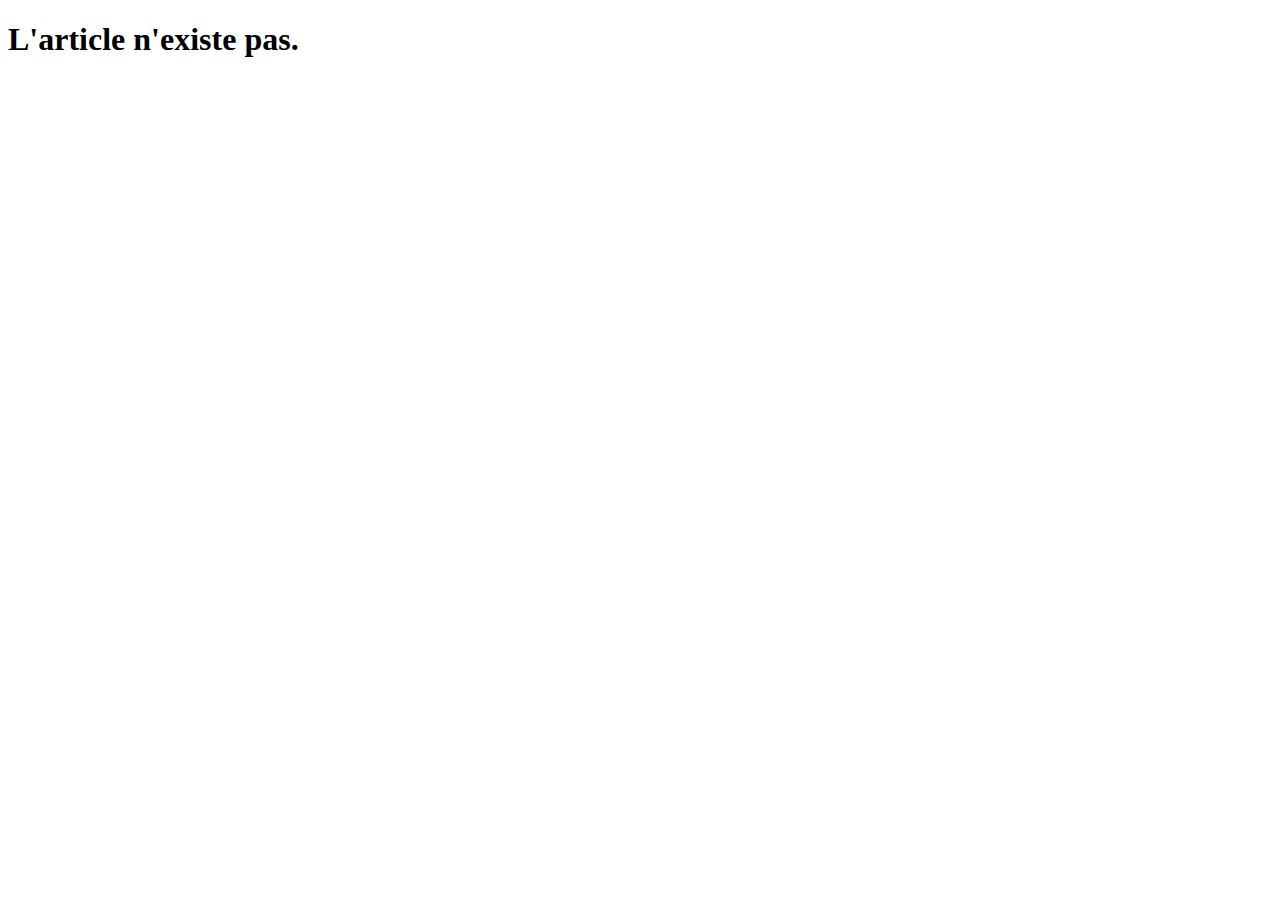
<file: Langage/Python/Project/19-DjangoWeb/src/blog/templates/blog/article_not_found.html>
<!DOCTYPE html>
<html lang="en">
<head>
    <meta charset="UTF-8">
    <meta http-equiv="X-UA-Compatible" content="IE=edge">
    <meta name="viewport" content="width=device-width, initial-scale=1.0">
    <title>Article non trouvé</title>
</head>
<body>
    <h1>L'article n'existe pas.</h1>
</body>
</html>
</file>
